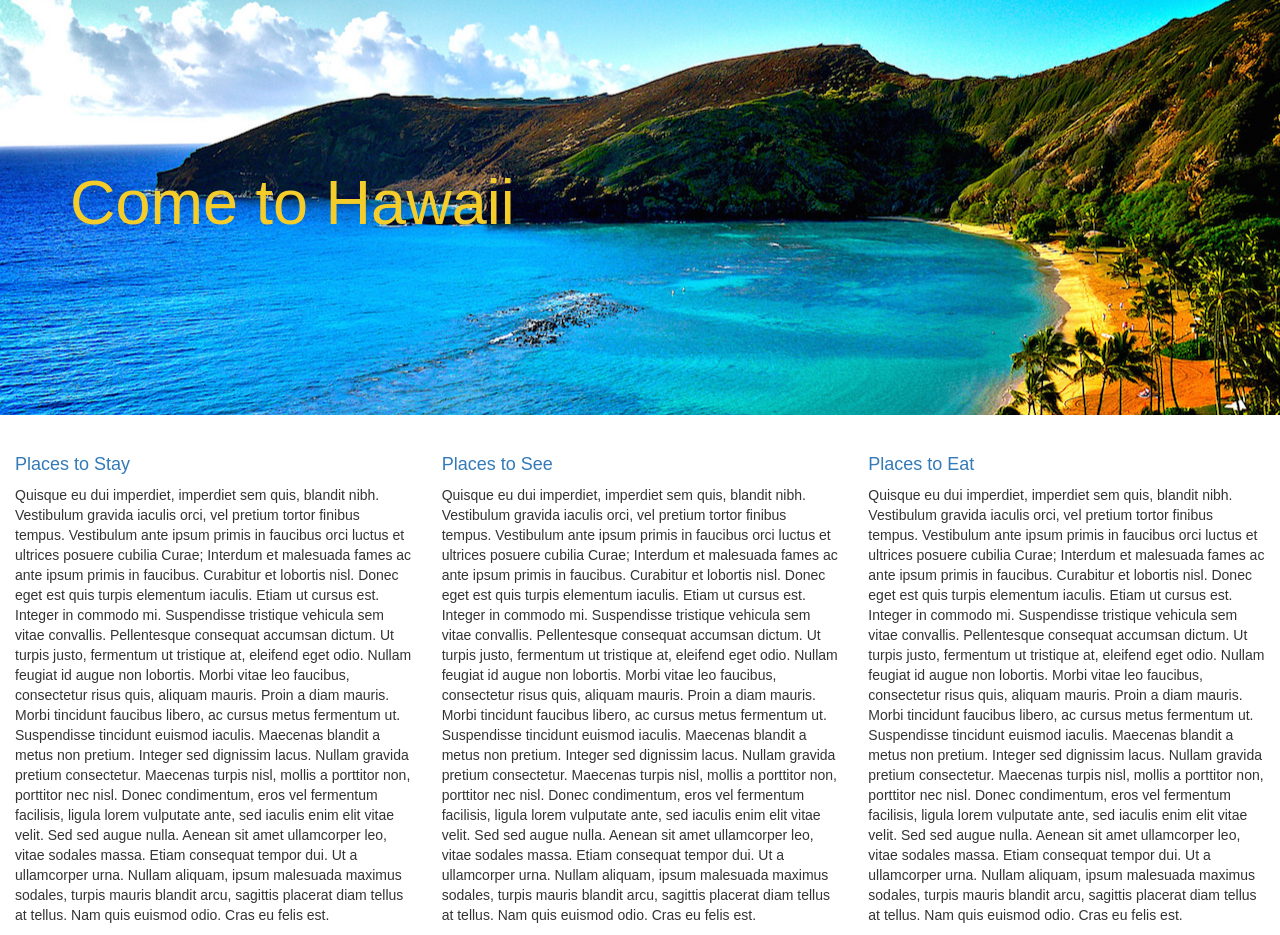
<file: index.html>
<!DOCTYPE html>
<html>
  <head>
    <link href="css/bootstrap.css" rel="stylesheet" type="text/css" media="all">
    <link href="css/stylesheet.css" rel="stylesheet" type="text/css" media="all">
    <title>Hawaii</title>
  </head>

  <body>
    <div class="jumbotron">
      <div class="container">
        <h1>Come to Hawaii<h1>
      </div>
    </div>
    <div class="col-md-4">
      <h4><a href="http://www.aloha-hawaii.com/places-to-stay/">Places to Stay</a></h4>
      <p>
        Quisque eu dui imperdiet, imperdiet sem quis, blandit nibh. Vestibulum gravida iaculis orci, vel pretium tortor finibus tempus. Vestibulum ante ipsum primis in faucibus orci luctus et ultrices posuere cubilia Curae; Interdum et malesuada fames ac ante ipsum primis in faucibus. Curabitur et lobortis nisl. Donec eget est quis turpis elementum iaculis. Etiam ut cursus est. Integer in commodo mi. Suspendisse tristique vehicula sem vitae convallis. Pellentesque consequat accumsan dictum. Ut turpis justo, fermentum ut tristique at, eleifend eget odio. Nullam feugiat id augue non lobortis. Morbi vitae leo faucibus, consectetur risus quis, aliquam mauris. Proin a diam mauris. Morbi tincidunt faucibus libero, ac cursus metus fermentum ut. Suspendisse tincidunt euismod iaculis. Maecenas blandit a metus non pretium. Integer sed dignissim lacus. Nullam gravida pretium consectetur. Maecenas turpis nisl, mollis a porttitor non, porttitor nec nisl. Donec condimentum, eros vel fermentum facilisis, ligula lorem vulputate ante, sed iaculis enim elit vitae velit. Sed sed augue nulla. Aenean sit amet ullamcorper leo, vitae sodales massa. Etiam consequat tempor dui. Ut a ullamcorper urna. Nullam aliquam, ipsum malesuada maximus sodales, turpis mauris blandit arcu, sagittis placerat diam tellus at tellus. Nam quis euismod odio. Cras eu felis est.</p>
      </div>
    </div>

    <div class="col-md-4">
      <h4><a href="http://www.gohawaii.com/en/">Places to See</a></h4>
      <p>
        Quisque eu dui imperdiet, imperdiet sem quis, blandit nibh. Vestibulum gravida iaculis orci, vel pretium tortor finibus tempus. Vestibulum ante ipsum primis in faucibus orci luctus et ultrices posuere cubilia Curae; Interdum et malesuada fames ac ante ipsum primis in faucibus. Curabitur et lobortis nisl. Donec eget est quis turpis elementum iaculis. Etiam ut cursus est. Integer in commodo mi. Suspendisse tristique vehicula sem vitae convallis. Pellentesque consequat accumsan dictum. Ut turpis justo, fermentum ut tristique at, eleifend eget odio. Nullam feugiat id augue non lobortis. Morbi vitae leo faucibus, consectetur risus quis, aliquam mauris. Proin a diam mauris. Morbi tincidunt faucibus libero, ac cursus metus fermentum ut. Suspendisse tincidunt euismod iaculis. Maecenas blandit a metus non pretium. Integer sed dignissim lacus. Nullam gravida pretium consectetur. Maecenas turpis nisl, mollis a porttitor non, porttitor nec nisl. Donec condimentum, eros vel fermentum facilisis, ligula lorem vulputate ante, sed iaculis enim elit vitae velit. Sed sed augue nulla. Aenean sit amet ullamcorper leo, vitae sodales massa. Etiam consequat tempor dui. Ut a ullamcorper urna. Nullam aliquam, ipsum malesuada maximus sodales, turpis mauris blandit arcu, sagittis placerat diam tellus at tellus. Nam quis euismod odio. Cras eu felis est.
      </p>
    </div>
    <div class="col-md-4">
      <h4><a href="http://www.tripadvisor.com/RestaurantsNear-g60982-d146833-Aloha_Tower_Marketplace-Honolulu_Oahu_Hawaii.html">Places to Eat</a></h4>
      <p>
        Quisque eu dui imperdiet, imperdiet sem quis, blandit nibh. Vestibulum gravida iaculis orci, vel pretium tortor finibus tempus. Vestibulum ante ipsum primis in faucibus orci luctus et ultrices posuere cubilia Curae; Interdum et malesuada fames ac ante ipsum primis in faucibus. Curabitur et lobortis nisl. Donec eget est quis turpis elementum iaculis. Etiam ut cursus est. Integer in commodo mi. Suspendisse tristique vehicula sem vitae convallis. Pellentesque consequat accumsan dictum. Ut turpis justo, fermentum ut tristique at, eleifend eget odio. Nullam feugiat id augue non lobortis. Morbi vitae leo faucibus, consectetur risus quis, aliquam mauris. Proin a diam mauris. Morbi tincidunt faucibus libero, ac cursus metus fermentum ut. Suspendisse tincidunt euismod iaculis. Maecenas blandit a metus non pretium. Integer sed dignissim lacus. Nullam gravida pretium consectetur. Maecenas turpis nisl, mollis a porttitor non, porttitor nec nisl. Donec condimentum, eros vel fermentum facilisis, ligula lorem vulputate ante, sed iaculis enim elit vitae velit. Sed sed augue nulla. Aenean sit amet ullamcorper leo, vitae sodales massa. Etiam consequat tempor dui. Ut a ullamcorper urna. Nullam aliquam, ipsum malesuada maximus sodales, turpis mauris blandit arcu, sagittis placerat diam tellus at tellus. Nam quis euismod odio. Cras eu felis est.
      </p>
    </div>
  </div>

  </body>
</html>
</file>
<file: css/stylesheet.css>
.jumbotron {
    position: relative;
    background: black url("../img/beach.jpg") center center;
    width: 100%;
    height: 100%;
    background-size: cover;
    overflow: hidden;
    te
}
.jumbotron h1 {
  color: #f4cd2a;
  padding-top: 100px;
}

p {
  font-size: 14px;
}
</file>
